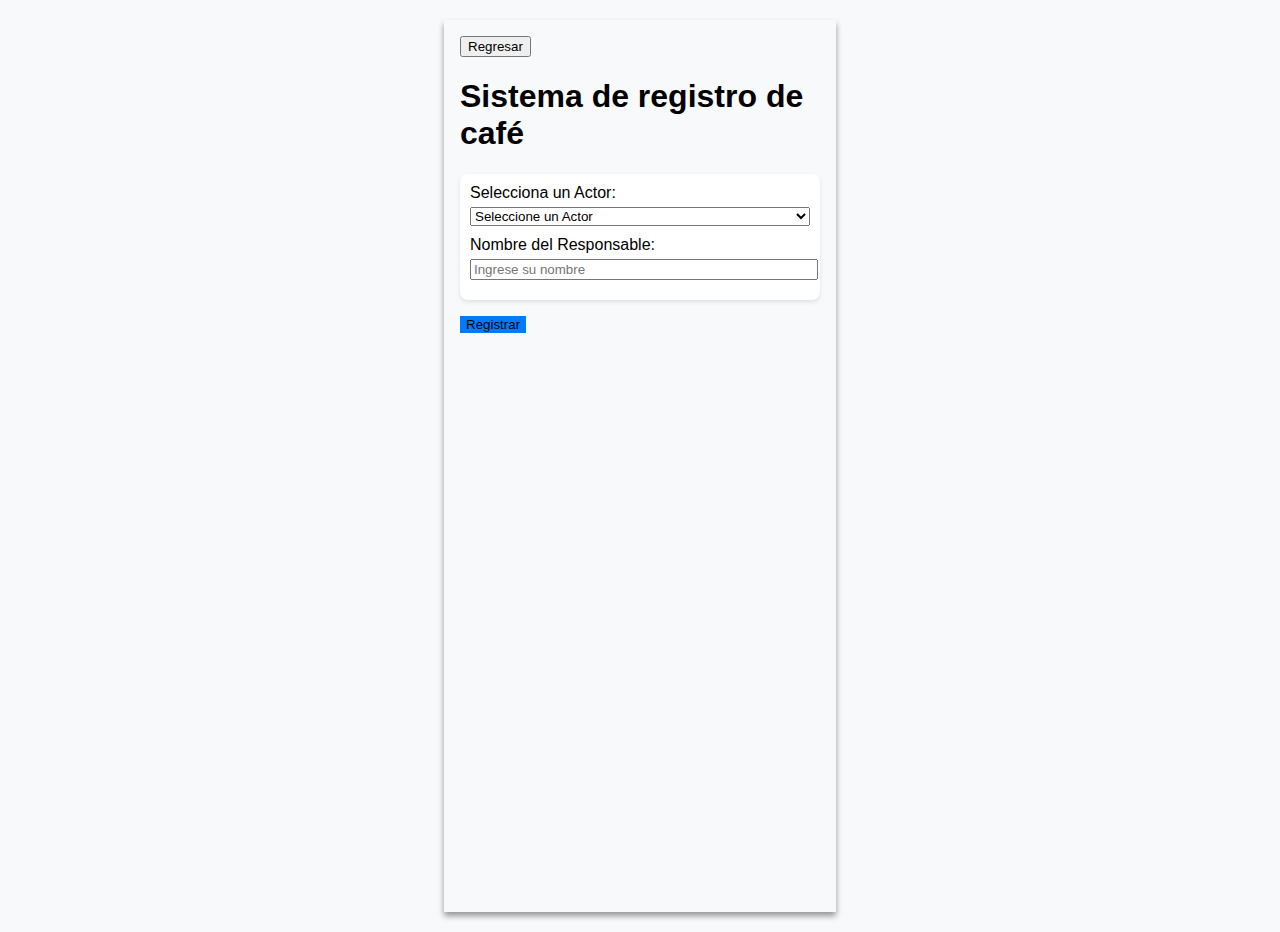
<file: register.html>
<!DOCTYPE html>
<html lang="en">

<head>
  <meta charset="UTF-8">
  <meta name="viewport" content="width=device-width, initial-scale=1.0">
  <link href="https://cdn.jsdelivr.net/npm/bootstrap@5.0.2/dist/css/bootstrap.min.css" rel="stylesheet"
    integrity="sha384-EVSTQN3/azprG1Anm3QDgpJLIm9Nao0Yz1ztcQTwFspd3yD65VohhpuuCOmLASjC" crossorigin="anonymous">
  <link rel="stylesheet" href="./css/styles.css">
  <script src="./js/script.js"></script>
  <title>Núcleo IA</title>
</head>

<body>

  <div class="container small-screen-container py-4">
    <div class="d-flex justify-content-end mb-4">
      <button class="btn btn-secondary btn-sm btn-home" onclick="goHome()">Regresar</button>
    </div>
    <h1 class="text-center mb-4 fs-3">Sistema de registro de café</h1>

    <!-- Seleccionar el tipo de Actor: productor, procesadores primarios, etc -->
    <div class="form-section">
      <label for="actorSelect">Selecciona un Actor:</label>
      <select id="actorSelect" class="form-select form-select-sm">
        <option value="">Seleccione un Actor</option>
        <option value="Prod">Productor</option>
        <option value="ProcPrim">Procesadores Primarios</option>
        <option value="Inter">Intermediarios</option>
        <option value="ProcSec">Procesadores Secundarios</option>
        <option value="Exp">Exportadores</option>
        <option value="Imp">Importadores</option>
        <option value="Tost">Tostadores</option>
        <option value="Dist">Distribuidores</option>
        <option value="Min">Minoristas</option>
        <option value="Cons">Consumidores</option>
      </select>
      <label for="nombre">Nombre del Responsable:</label>
      <input type="text" id="nombre" class="form-control form-control-sm" placeholder="Ingrese su nombre">
    </div>

    <!-- Productores -->
    <div id="formProd" class="form-section" style="display: none;">
      <h2>Productor</h2>

      <!-- Ubicación Geográfica -->
      <label for="ubicacionProd">Ubicación geográfica:</label>
      <input type="text" id="ubicacionProd" class="form-control form-control-sm" placeholder="Ingrese la ubicación">

      <label for="departamentoProd">Departamento:</label>
      <select id="departamentoProd" class="form-select form-select-sm">
        <option value="">Seleccione...</option>
        <option value="1">Caldas</option>
        <option value="2">Antioquia</option>
        <option value="3">Cundinamarca</option>
        <!-- Otros departamentos según sea necesario -->
      </select>

      <label for="municipioProd">Municipio:</label>
      <select id="municipioProd" class="form-select form-select-sm">
        <option value="">Seleccione...</option>
        <option value="1">Manizales</option>
        <option value="2">Medellín</option>
        <!-- Otros municipios según sea necesario -->
      </select>

      <label for="coordenadasProd">Coordenadas GPS:</label>
      <div class="d-flex">
        <input type="text" id="latitudProd" class="form-control form-control-sm" placeholder="Latitud"
          style="width: 50%; margin-right: 10px;">
        <input type="text" id="longitudProd" class="form-control form-control-sm" placeholder="Longitud"
          style="width: 50%;">
      </div>

      <!-- Información del Cultivo -->
      <label for="variedadProd">Variedad del café:</label>
      <input type="text" id="variedadProd" class="form-control form-control-sm" placeholder="Ej. Typica, Bourbon">

      <label for="areaProd">Área cultivada (en hectáreas):</label>
      <input type="number" id="areaProd" class="form-control form-control-sm" placeholder="Área cultivada en hectáreas">

      <label for="produccionEstimadaProd">Producción estimada (kg):</label>
      <input type="number" id="produccionEstimadaProd" class="form-control form-control-sm"
        placeholder="Producción estimada">

      <!-- Certificaciones -->
      <label for="certificacionesProd">¿El cultivo tiene certificaciones?</label>
      <select id="certificacionesProd" class="form-select form-select-sm">
        <option value="">Seleccione...</option>
        <option value="1">Orgánico</option>
        <option value="2">Comercio Justo</option>
        <option value="3">Denominación de Origen</option>
        <option value="4">Ninguna</option>
        <!-- Otros tipos de certificaciones según sea necesario -->
      </select>

      <!-- Datos Climáticos Relevantes -->
      <label for="lluviaProd">Promedio de lluvia anual (mm):</label>
      <input type="number" id="lluviaProd" class="form-control form-control-sm" placeholder="Promedio anual en mm">

      <label for="temperaturaProd">Temperatura promedio (°C):</label>
      <input type="number" id="temperaturaProd" class="form-control form-control-sm"
        placeholder="Temperatura promedio en °C">
    </div>


    <!-- Procesadores Primarios -->
    <div id="formProcPrim" class="form-section" style="display: none;">
      <h2>Procesadores Primarios</h2>

      <!-- Método de Procesamiento -->
      <label for="metodoProcPrim">Método de Procesamiento:</label>
      <select id="metodoProcPrim" class="form-select form-select-sm">
        <option value="">Seleccione...</option>
        <option value="lavado">Lavado</option>
        <option value="secado">Secado</option>
        <option value="trillado">Trillado</option>
        <option value="fermentacion">Fermentación</option>
      </select>

      <!-- Capacidad de Procesamiento -->
      <label for="capacidadProcPrim">Cantidad procesada por día (kg):</label>
      <input type="number" id="capacidadProcPrim" class="form-control form-control-sm"
        placeholder="Cantidad procesada por día en kg">

      <!-- Condiciones de Almacenamiento -->
      <label for="humedadProcPrim">Humedad relativa (%):</label>
      <input type="number" id="humedadProcPrim" class="form-control form-control-sm"
        placeholder="Humedad relativa en porcentaje">

      <label for="temperaturaProcPrim">Temperatura (°C):</label>
      <input type="number" id="temperaturaProcPrim" class="form-control form-control-sm"
        placeholder="Temperatura en °C">

      <!-- Ubicación de la Planta -->
      <label for="ubicacionPlantaProcPrim">Ubicación de la Planta:</label>
      <input type="text" id="ubicacionPlantaProcPrim" class="form-control form-control-sm"
        placeholder="Dirección de la planta">

      <label for="coordenadasPlantaProcPrim">Coordenadas GPS de la Planta:</label>
      <div class="d-flex">
        <input type="text" id="latitudPlantaProcPrim" class="form-control form-control-sm" placeholder="Latitud"
          style="width: 50%; margin-right: 10px;">
        <input type="text" id="longitudPlantaProcPrim" class="form-control form-control-sm" placeholder="Longitud"
          style="width: 50%;">
      </div>
    </div>


    <!-- Intermediarios -->
    <div id="formInterm" class="form-section" style="display: none;">
      <h2>Intermediarios</h2>

      <!-- Volumen de Compra -->
      <label for="volumenCompraInterm">Volumen de Compra (kg):</label>
      <input type="number" id="volumenCompraInterm" class="form-control form-control-sm"
        placeholder="Ingrese la cantidad de café adquirido">

      <!-- Precio de Compra -->
      <label for="precioCompraInterm">Precio de Compra (por kg):</label>
      <input type="number" id="precioCompraInterm" class="form-control form-control-sm"
        placeholder="Ingrese el precio por kg de café">

      <!-- Destino del Café -->
      <label for="destinoCafeInterm">Destino del Café:</label>
      <input type="text" id="destinoCafeInterm" class="form-control form-control-sm"
        placeholder="Ingrese el lugar o cliente al que se entrega">

      <!-- Frecuencia de Compras -->
      <label for="frecuenciaComprasInterm">Frecuencia de Compras:</label>
      <select id="frecuenciaComprasInterm" class="form-select form-select-sm">
        <option value="">Seleccione...</option>
        <option value="semanal">Semanal</option>
        <option value="mensual">Mensual</option>
        <option value="esporadica">Esporádica</option>
      </select>
    </div>

    <!-- Procesadores Secundarios -->
    <div id="formProcSec" class="form-section" style="display: none;">
      <h2>Procesadores Secundarios</h2>

      <!-- Tipo de Procesamiento -->
      <label for="tipoProcesamientoProcSec">Tipo de Procesamiento:</label>
      <select id="tipoProcesamientoProcSec" class="form-select form-select-sm">
        <option value="">Seleccione...</option>
        <option value="tostado">Tostado</option>
        <option value="molienda">Molienda</option>
        <option value="encapsulado">Encapsulado</option>
      </select>

      <!-- Perfil de Tueste -->
      <label for="perfilTuesteProcSec">Perfil de Tueste:</label>
      <select id="perfilTuesteProcSec" class="form-select form-select-sm">
        <option value="">Seleccione...</option>
        <option value="claro">Claro</option>
        <option value="medio">Medio</option>
        <option value="oscuro">Oscuro</option>
      </select>

      <!-- Capacidad de Producción -->
      <label for="capacidadProduccionProcSec">Capacidad de Producción (kg por día):</label>
      <input type="number" id="capacidadProduccionProcSec" class="form-control form-control-sm"
        placeholder="Volumen producido por día en kg">

      <!-- Información del Producto Final -->
      <label for="presentacionesProcSec">Presentaciones del Producto Final:</label>
      <input type="text" id="presentacionesProcSec" class="form-control form-control-sm"
        placeholder="Ej. En grano, molido, cápsulas">

      <label for="empaqueProcSec">Empaque (materiales y certificaciones):</label>
      <input type="text" id="empaqueProcSec" class="form-control form-control-sm"
        placeholder="Materiales utilizados y certificaciones de sostenibilidad">
    </div>


    <!-- Exportadores -->
    <div id="formExp" class="form-section" style="display: none;">
      <h2>Exportadores</h2>

      <!-- País de Destino -->
      <label for="paisDestinoExp">País de Destino:</label>
      <input type="text" id="paisDestinoExp" class="form-control form-control-sm"
        placeholder="Ingrese el país o región de destino">

      <!-- Volumen Exportado -->
      <label for="volumenExportadoExp">Volumen Exportado (toneladas):</label>
      <input type="number" id="volumenExportadoExp" class="form-control form-control-sm"
        placeholder="Cantidad exportada">

      <!-- Certificados de Calidad -->
      <label for="certificadosCalidadExp">Certificados de Calidad:</label>
      <input type="text" id="certificadosCalidadExp" class="form-control form-control-sm"
        placeholder="Certificaciones requeridas para exportación">

      <!-- Método de Transporte -->
      <label for="metodoTransporteExp">Método de Transporte:</label>
      <select id="metodoTransporteExp" class="form-select form-select-sm">
        <option value="">Seleccione...</option>
        <option value="aereo">Aéreo</option>
        <option value="maritimo">Marítimo</option>
        <option value="terrestre">Terrestre</option>
      </select>
    </div>


    <!-- Importadores -->
    <div id="formImp" class="form-section" style="display: none;">
      <h2>Importadores</h2>

      <!-- Proveedor Principal -->
      <label for="proveedorPrincipalImp">Proveedor Principal:</label>
      <input type="text" id="proveedorPrincipalImp" class="form-control form-control-sm"
        placeholder="Nombre del exportador o cooperativa">

      <!-- Uso del Café -->
      <label for="usoCafeImp">Uso del Café:</label>
      <select id="usoCafeImp" class="form-select form-select-sm">
        <option value="">Seleccione...</option>
        <option value="venta_directa">Venta directa</option>
        <option value="procesamiento_adicional">Procesamiento adicional</option>
        <option value="distribucion_minorista">Distribución minorista</option>
      </select>

      <!-- Volumen Importado -->
      <label for="volumenImportadoImp">Volumen Importado (toneladas):</label>
      <input type="number" id="volumenImportadoImp" class="form-control form-control-sm"
        placeholder="Cantidad importada">

      <!-- Certificaciones Exigidas -->
      <label for="certificacionesExigidasImp">Certificaciones Exigidas:</label>
      <input type="text" id="certificacionesExigidasImp" class="form-control form-control-sm"
        placeholder="Especificar requisitos legales o de calidad">
    </div>


    <!-- Tostadores -->
    <div id="formTost" class="form-section" style="display: none;">
      <h2>Tostadores</h2>

      <!-- Origen del Café -->
      <label for="origenCafeTost">Origen del Café:</label>
      <input type="text" id="origenCafeTost" class="form-control form-control-sm"
        placeholder="País y región de origen del café">

      <!-- Capacidad de Tostado -->
      <label for="capacidadTost">Capacidad de Tostado (kg por día):</label>
      <input type="number" id="capacidadTost" class="form-control form-control-sm"
        placeholder="Cantidad de café tostado por día">

      <!-- Perfil de Tueste -->
      <label for="perfilTuesteTost">Perfil de Tueste:</label>
      <select id="perfilTuesteTost" class="form-select form-select-sm">
        <option value="">Seleccione...</option>
        <option value="claro">Claro</option>
        <option value="medio">Medio</option>
        <option value="oscuro">Oscuro</option>
      </select>

      <!-- Empaque y Distribución -->
      <label for="empaqueTost">Empaque y Distribución:</label>
      <textarea id="empaqueTost" class="form-control form-control-sm"
        placeholder="Métodos de empaque y canales de distribución"></textarea>
    </div>


    <!-- Distribuidores -->
    <div id="formDist" class="form-section" style="display: none;">
      <h2>Distribuidores</h2>

      <!-- Volumen de Distribución -->
      <label for="volumenDistribucionDist">Volumen de Distribución (kg):</label>
      <input type="number" id="volumenDistribucionDist" class="form-control form-control-sm"
        placeholder="Cantidad distribuida por periodo">

      <!-- Puntos de Entrega -->
      <label for="puntosEntregaDist">Puntos de Entrega:</label>
      <textarea id="puntosEntregaDist" class="form-control form-control-sm"
        placeholder="Lista de puntos de venta o mayoristas"></textarea>

      <!-- Frecuencia de Distribución -->
      <label for="frecuenciaDistribucionDist">Frecuencia de Distribución:</label>
      <select id="frecuenciaDistribucionDist" class="form-select form-select-sm">
        <option value="">Seleccione...</option>
        <option value="semanal">Semanal</option>
        <option value="quincenal">Quincenal</option>
        <option value="mensual">Mensual</option>
      </select>

      <!-- Costos Logísticos -->
      <label for="costosLogisticosDist">Costos Logísticos:</label>
      <input type="text" id="costosLogisticosDist" class="form-control form-control-sm"
        placeholder="Detalles de transporte, almacenamiento, etc.">
    </div>


    <!-- Minoristas -->
    <div id="formMin" class="form-section" style="display: none;">
      <h2>Minoristas</h2>

      <!-- Tipo de Producto Vendido -->
      <label for="tipoProductoMin">Tipo de Producto Vendido:</label>
      <select id="tipoProductoMin" class="form-select form-select-sm">
        <option value="">Seleccione...</option>
        <option value="grano">En grano</option>
        <option value="molido">Molido</option>
        <option value="capsulas">Cápsulas</option>
        <option value="bebidas">Bebidas preparadas</option>
      </select>

      <!-- Volumen de Venta -->
      <label for="volumenVentaMin">Volumen de Venta (cantidad por semana/mes):</label>
      <input type="number" id="volumenVentaMin" class="form-control form-control-sm"
        placeholder="Cantidad vendida por semana/mes">

      <!-- Precio al Consumidor -->
      <label for="precioConsumidorMin">Precio al Consumidor:</label>
      <input type="number" id="precioConsumidorMin" class="form-control form-control-sm"
        placeholder="Precio promedio por presentación">
    </div>


    <!-- Consumidores -->
    <div id="formCons" class="form-section" style="display: none;">
      <h2>Consumidores</h2>

      <!-- Preferencias -->
      <label for="preferenciasCons">Preferencias:</label>
      <textarea id="preferenciasCons" class="form-control form-control-sm"
        placeholder="Especificar preferencias sobre el origen, certificaciones, perfil de tueste, etc."></textarea>

      <!-- Frecuencia de Consumo -->
      <label for="frecuenciaConsumoCons">Frecuencia de Consumo:</label>
      <select id="frecuenciaConsumoCons" class="form-select form-select-sm">
        <option value="">Seleccione...</option>
        <option value="diaria">Diaria</option>
        <option value="semanal">Semanal</option>
        <option value="esporadica">Esporádica</option>
      </select>

      <!-- Canal de Compra -->
      <label for="canalCompraCons">Canal de Compra:</label>
      <select id="canalCompraCons" class="form-select form-select-sm">
        <option value="">Seleccione...</option>
        <option value="supermercado">Supermercados</option>
        <option value="cafeteria">Cafeterías</option>
        <option value="en_linea">En línea</option>
      </select>

      <!-- Rango de Precios Aceptables -->
      <label for="rangoPreciosCons">Rango de Precios Aceptables:</label>
      <input type="number" id="rangoPreciosCons" class="form-control form-control-sm"
        placeholder="Monto que estaría dispuesto a pagar">
    </div>


    <button class="btn btn-primary w-100">Registrar</button>
  </div>
  <script src="https://cdn.jsdelivr.net/npm/bootstrap@5.0.2/dist/js/bootstrap.bundle.min.js"
    integrity="sha384-MrcW6ZMFYlzcLA8Nl+NtUVF0sA7MsXsP1UyJoMp4YLEuNSfAP+JcXn/tWtIaxVXM" crossorigin="anonymous">
    </script>

</body>

</html>
</file>
<file: css/styles.css>
body {
  font-family: 'Roboto', sans-serif;
  background-color: #f8f9fa;
}

.form-section {
  margin-bottom: 15px;
  padding: 10px;
  background: #ffffff;
  border-radius: 8px;
  box-shadow: 0 2px 4px rgba(0, 0, 0, 0.1);
}

.form-section label {
  margin-bottom: 5px;
  display: block;
}

.form-section .form-control,
.form-section .form-select {
  margin-bottom: 10px;
  width: 100%;
}

/* Opcional: Mejorar el espaciado general entre los elementos */
.form-section>* {
  margin-bottom: 10px;
  /* Añade un margen general entre los elementos hijos */
}

.btn-primary {
  background-color: #007bff;
  border: none;
}

.btn-primary:hover {
  background-color: #0056b3;
}

.small-screen-container {
  max-width: 360px;
  height: calc(100vh - 40px);
  margin: 20px auto;
  padding: 1rem;
  box-shadow: 0 4px 6px rgba(0, 0, 0, 0.4);
  overflow-y: auto;
}

#qr-reader, #stats, #images {
  width: 100%;
  height: 400px;
  border: 1px solid black;
}

#result {
  margin-top: 20px;
}
</file>
